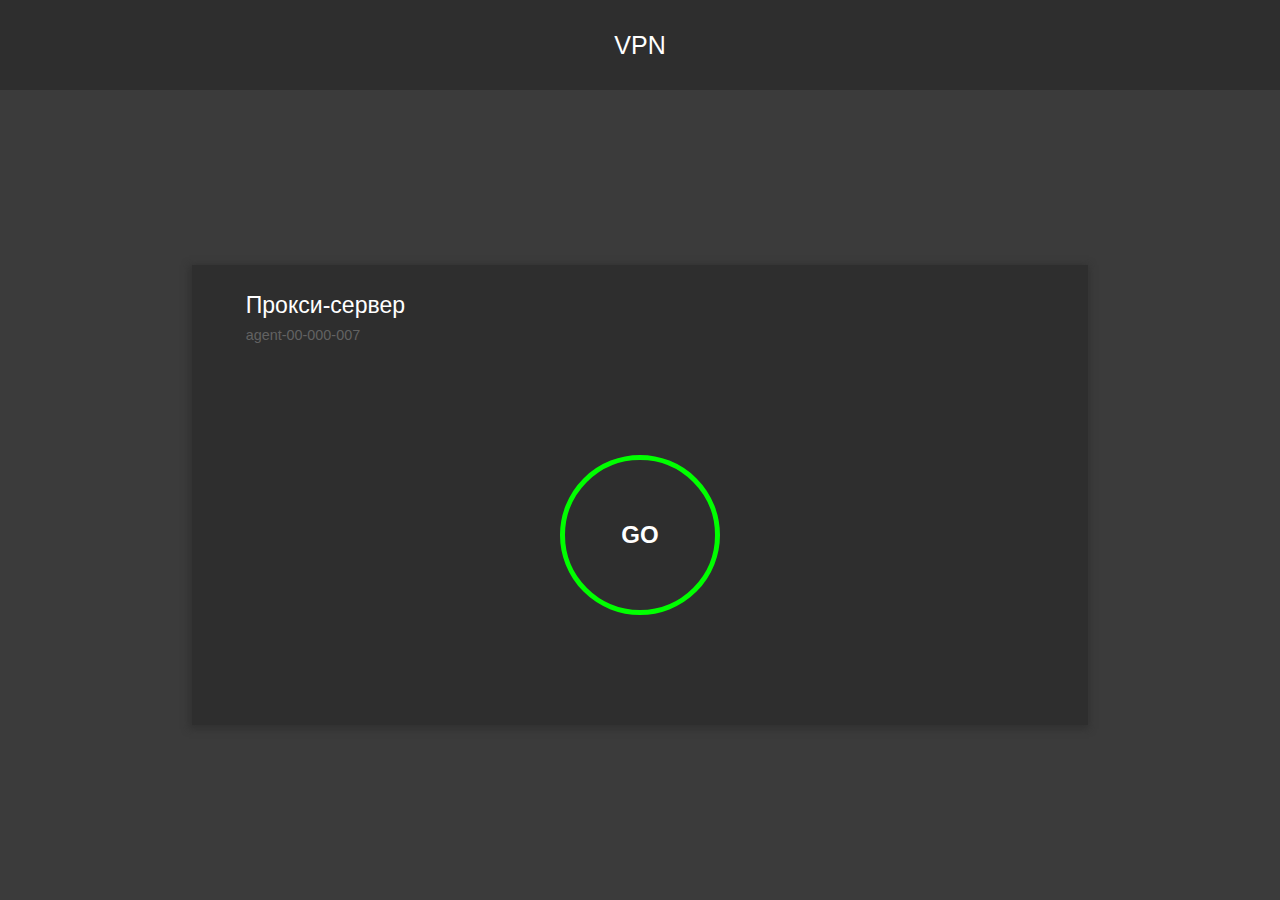
<file: index.html>
<!DOCTYPE html>
<html lang="ru">

<head>
    <meta charset="UTF-8">
    <meta name="viewport" content="width=device-width, initial-scale=1.0">
    <link rel="stylesheet" href="style.css">
    <title>vpn</title>
</head>

<body>
    <header class="header">
        <p class="header_text">VPN</p>
    </header>

    <main>
        <div class="vpn_card">
            <div class="card__text">
                <p>Прокси-сервер</p>
                <p><span class="light">agent-00-000-007</span></p>
            </div>
            
            <div class="btn_conteiner">
            <div class="circle" id="circle">
                <button class="go-button" id="goBtn">GO</button>
            </div></div>
    </main>
     <script>
    const circle = document.getElementById('circle');
    const btn = document.getElementById('goBtn');
    const dotsCount = 60; 
    const step = 360 / dotsCount;

    for (let i = 0; i < dotsCount; i++) {
      const dot = document.createElement('div');
      dot.classList.add('dot');
      dot.style.setProperty('--angle', i * step);
      dot.style.setProperty('--i', i);
      circle.appendChild(dot);
    }

    btn.addEventListener('click', () => {
      circle.classList.add('active');
      window.location.href = 'second.html'
    });
  </script>
  <style>
    *{
border: none;
outline: none;
margin: 0;
padding: 0;
box-sizing: border-box;
}

body{
    font-family:  Arial, sans-serif;
    background: #3b3b3b;
}

main{
    display: flex;
    align-items: center;
    justify-content: center;
    height: 80vh;
}


.header {
    width: 100vw;
    height: 10vh;
    background: #2e2e2e;
    color: white;
    display: flex;
    align-items: center;
    justify-content: center;
}
.header_text {
    font-size: clamp(18px, 1vw + 1rem, 25px);
    font-weight: 500;
}
.vpn_card {
    width: 70vw;
    margin-top: 10vh;
    box-shadow: -1px 2px 7px 2px rgba(39, 39, 39, 0.5);
    background: #2e2e2e;
    
}
.card__text {
    padding: 3% 0 0 6%;
    color: white;
}

.card__text p{
    font-size: clamp(17px, 0.8vw + 0.8rem, 25px);
    color: white;
}
.light {
    color: #626262;
    font-size: clamp(10px, 0.5vw + 0.5rem, 18px);
}



.btn_conteiner{
    display: flex;
    justify-content: center;
    margin: 10% 0;
}

 .circle {
      position: relative;
      width: 200px;
      height: 200px;
      border-radius: 50%;
      display: flex;
      justify-content: center;
      align-items: center;
    }

    .dot {
      position: absolute;
      top: 49%;
      left: 48.5%;
      width: 5px;
      height: 5px;
      background: limegreen;
      border-radius: 50%;
      rotate: 270deg;
      transform: rotate(calc(var(--angle) * 1.2deg)) translate(90px);
      opacity: 0;
    }

    .circle.active .dot {
      animation: appear 0.3s forwards;
      animation-delay: calc(var(--i) * 0.05s);
    }

    @keyframes appear {
      to {
        opacity: 1;
      }
    }

    .go-button {
      position: absolute;
      width: 160px;
      height: 160px;
      border-radius: 50%;
      background: transparent;
      color: #111;
      font-size: 24px;
      font-weight: bold;
      border: none;
      cursor: pointer;
      transition: transform 0.2s;
      border: 5px solid #0f0;
      color: white;
      
    }

@media only screen and (max-width: 800px) {
    .activ__btn {
        width: 70%;
    }
}



@media only screen and (max-width: 600px) {
    .activ__btn {
        width: 90%;
    }
}

  </style>

</body>

</html>
</file>
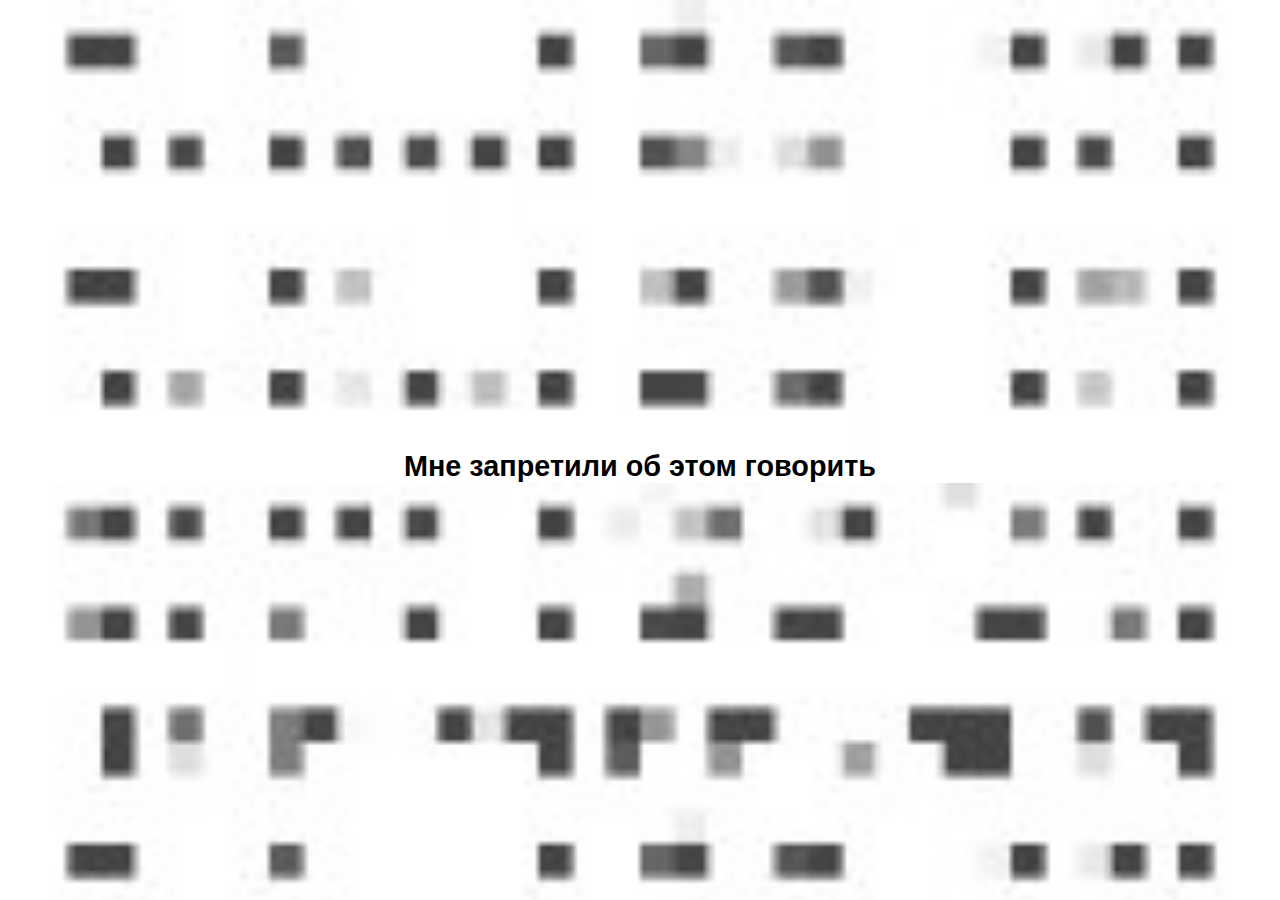
<file: second.html>
<!DOCTYPE html>
<html lang="en">
<head>
    <meta charset="UTF-8">
    <meta name="viewport" content="width=device-width, initial-scale=1.0">
    <title>vpn</title>
    <link rel="stylesheet" href="style.css">
</head>
<body>
    <p class="second_text">Мне запретили об этом говорить</p>
    <style>
        .second_text{
            color: black;
            text-align: center;
            margin-top: 50vh;
            font-size: clamp(20px, 1vw + 1rem, 35px);
            font-weight: 600;
            background: white;
        }
        body{
            background-image: url(фон.jpg);
            background-repeat: no-repeat;
            background-size: cover;
        }
    </style>
</body>
</html>
</file>
<file: style.css>
*{
border: none;
outline: none;
margin: 0;
padding: 0;
box-sizing: border-box;
}

body{
    font-family:  Arial, sans-serif;
    background: #3b3b3b;
}

main{
    display: flex;
    align-items: center;
    justify-content: center;
    height: 80vh;
}


.header {
    width: 100vw;
    height: 10vh;
    background: #2e2e2e;
    color: white;
    display: flex;
    align-items: center;
    justify-content: center;
}
.header_text {
    font-size: clamp(18px, 1vw + 1rem, 25px);
    font-weight: 500;
}
.vpn_card {
    width: 70vw;
    margin-top: 10vh;
    box-shadow: -1px 2px 7px 2px rgba(39, 39, 39, 0.5);
    background: #2e2e2e;
    
}
.card__text {
    padding: 3% 0 0 6%;
    color: white;
}

.card__text p{
    font-size: clamp(17px, 0.8vw + 0.8rem, 25px);
    color: white;
}
.light {
    color: #626262;
    font-size: clamp(10px, 0.5vw + 0.5rem, 18px);
}



.btn_conteiner{
    display: flex;
    justify-content: center;
    margin: 10% 0;
}

 .circle {
      position: relative;
      width: 200px;
      height: 200px;
      border-radius: 50%;
      display: flex;
      justify-content: center;
      align-items: center;
    }

    .dot {
      position: absolute;
      top: 49%;
      left: 48.5%;
      width: 5px;
      height: 5px;
      background: limegreen;
      border-radius: 50%;
      rotate: 270deg;
      transform: rotate(calc(var(--angle) * 1.2deg)) translate(90px);
      opacity: 0;
    }

    .circle.active .dot {
      animation: appear 0.3s forwards;
      animation-delay: calc(var(--i) * 0.05s);
    }

    @keyframes appear {
      to {
        opacity: 1;
      }
    }

    .go-button {
      position: absolute;
      width: 160px;
      height: 160px;
      border-radius: 50%;
      background: transparent;
      color: #111;
      font-size: 24px;
      font-weight: bold;
      border: none;
      cursor: pointer;
      transition: transform 0.2s;
      border: 5px solid #0f0;
      color: white;
      
    }

@media only screen and (max-width: 800px) {
    .activ__btn {
        width: 70%;
    }
}



@media only screen and (max-width: 600px) {
    .activ__btn {
        width: 90%;
    }
}
</file>
